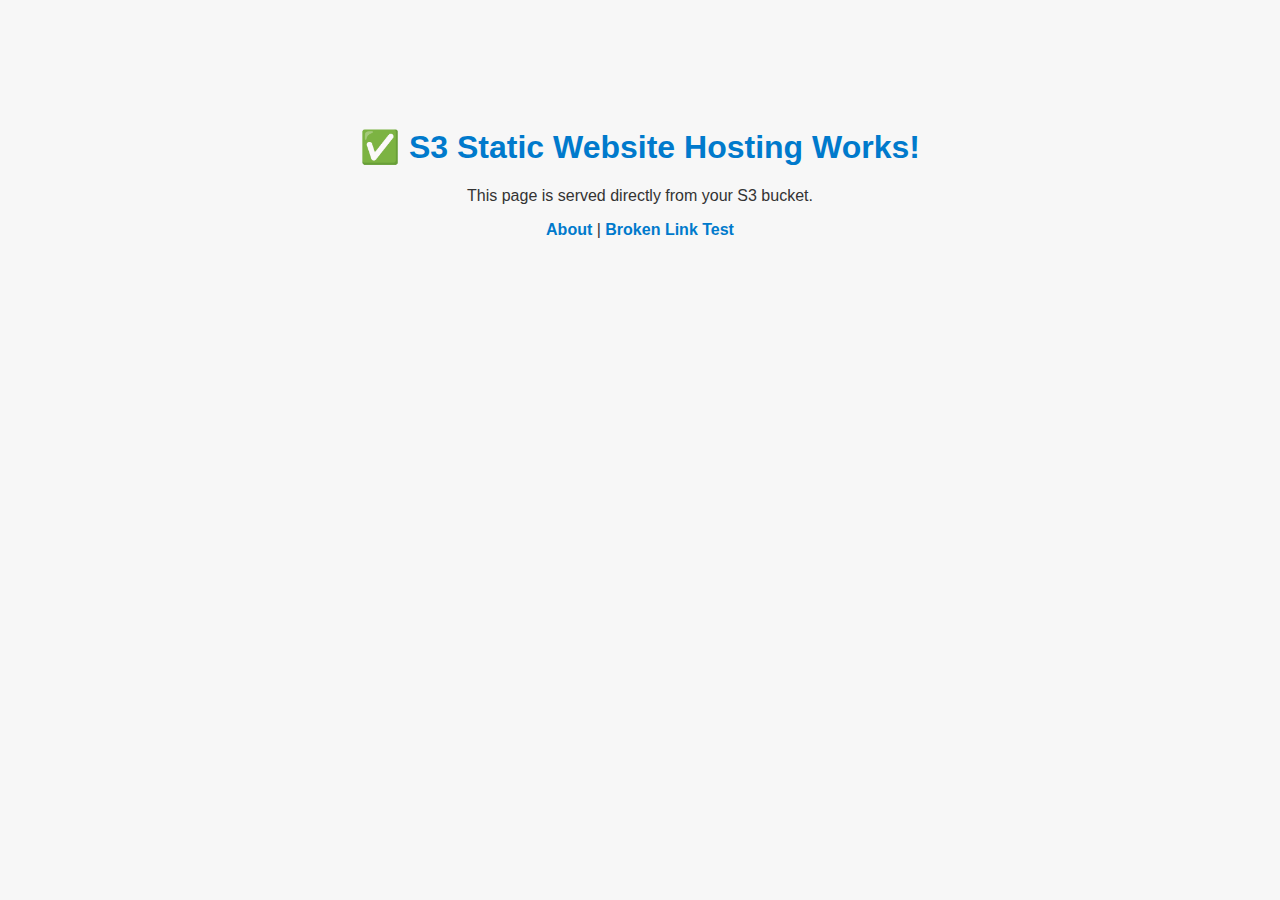
<file: index.html>
<!DOCTYPE html>
<html lang="en">
<head>
  <meta charset="UTF-8" />
  <meta name="viewport" content="width=device-width, initial-scale=1.0" />
  <title>S3 Static Website Test</title>
  <link rel="stylesheet" href="styles.css">
</head>
<body>
  <h1>✅ S3 Static Website Hosting Works!</h1>
  <p>This page is served directly from your S3 bucket.</p>
  <a href="about.html">About</a> |
  <a href="missing.html">Broken Link Test</a>
</body>
</html>
</file>
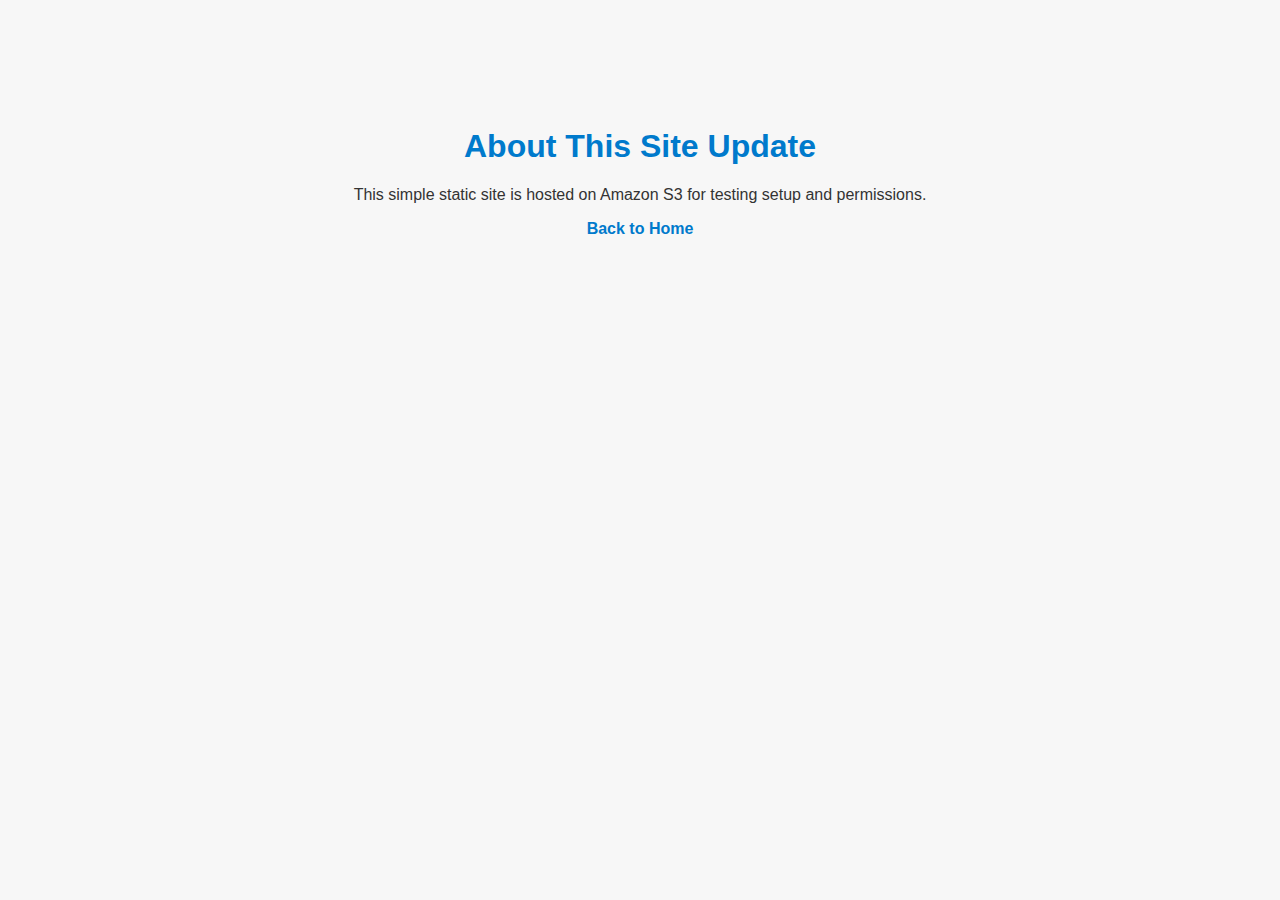
<file: about.html>
<!DOCTYPE html>
<html lang="en">
<head>
  <meta charset="UTF-8" />
  <meta name="viewport" content="width=device-width, initial-scale=1.0" />
  <title>About | S3 Test Site</title>
  <link rel="stylesheet" href="styles.css">
</head>
<body>
  <h1>About This Site Update</h1>
  <p>This simple static site is hosted on Amazon S3 for testing setup and permissions.</p>
  <a href="index.html">Back to Home</a>
</body>
</html>
</file>
<file: styles.css>
body {
  font-family: Arial, sans-serif;
  background-color: #f7f7f7;
  color: #333;
  text-align: center;
  margin-top: 10%;
}

h1 {
  color: #007acc;
}

a {
  color: #007acc;
  text-decoration: none;
  font-weight: bold;
}

a:hover {
  text-decoration: underline;
}

body.error {
  background-color: #ffecec;
  color: #d8000c;
}
</file>
